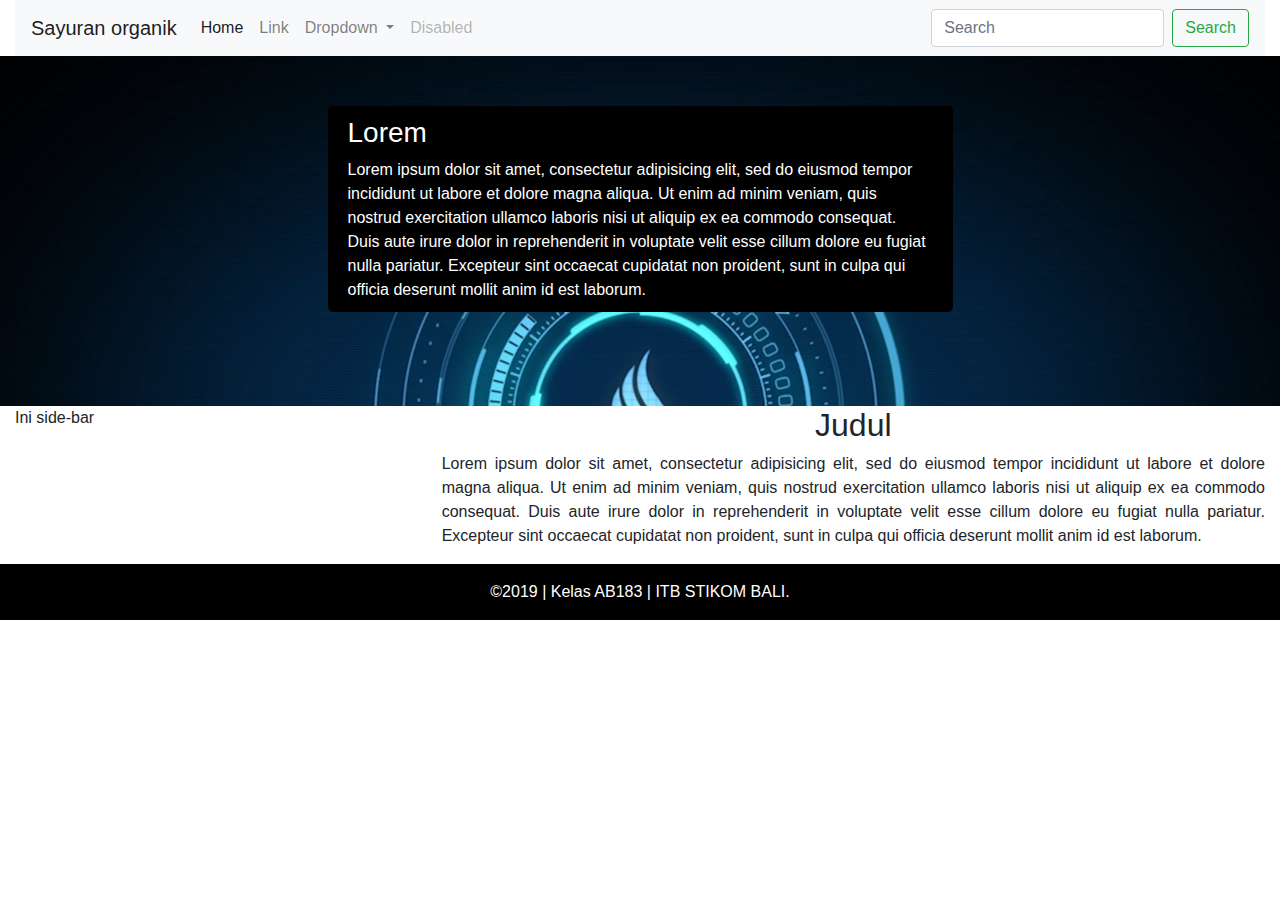
<file: index.html>
<!DOCTYPE html>
<html>
<head>
	<title>
	</title>
	<link rel="stylesheet" href="https://maxcdn.bootstrapcdn.com/bootstrap/4.0.0/css/bootstrap.min.css" integrity="sha384-Gn5384xqQ1aoWXA+058RXPxPg6fy4IWvTNh0E263XmFcJlSAwiGgFAW/dAiS6JXm" crossorigin="anonymous">
	<link rel="stylesheet" type="text/css" href="style.css">
</head>
<body>
	<div class="container-fluid">
		<div class="row">
			<div class="col-12">
				<nav class="navbar navbar-expand-lg navbar-light bg-light">
				<a class="navbar-brand" href="#">Sayuran organik</a>
					<button class="navbar-toggler" type="button" data-toggle="collapse" data-target="#navbarSupportedContent" aria-controls="navbarSupportedContent" aria-expanded="false" aria-label="Toggle navigation">
						<span class="navbar-toggler-icon">
						</span>
					</button>

  			<div class="collapse navbar-collapse" id="	navbarSupportedContent">
  				  <ul class="navbar-nav mr-auto">
 				     <li class="nav-item active">
  				      <a class="nav-link" href="#">Home <span class="sr-only">(current)</span></a>
  				    </li>
  				    <li class="nav-item">
        				<a class="nav-link" href="#">Link</a>
  				    </li>
 				     <li class="nav-item dropdown">
  				      <a class="nav-link dropdown-toggle" href="#" id="				navbarDropdown" role="button" data-toggle="dropdown" aria-haspopup="true" aria-expanded="false">
         				Dropdown
   				     </a>
        <div class="dropdown-menu" aria-labelledby="navbarDropdown">
          <a class="dropdown-item" href="#">Action</a>
          <a class="dropdown-item" href="#">Another action</a>
          <div class="dropdown-divider"></div>
          <a class="dropdown-item" href="#">Something else here</a>
        </div>
      </li>
      <li class="nav-item">
        <a class="nav-link disabled" href="#" tabindex="-1" aria-disabled="true">Disabled</a>
      </li>
    </ul>
    <form class="form-inline my-2 my-lg-0">
      <input class="form-control mr-sm-2" type="search" placeholder="Search" aria-label="Search">
      <button class="btn btn-outline-success my-2 my-sm-0" type="submit">Search</button>
    </form>
  </div>
</nav>
			</div>
		</div>
		<div class="row">
			<div class="col-12" id="gambar-header">
				<div class="img-text">
					<h3>Lorem</h3>
					Lorem ipsum dolor sit amet, consectetur adipisicing elit, sed do eiusmod
					tempor incididunt ut labore et dolore magna aliqua. Ut enim ad minim veniam,
					quis nostrud exercitation ullamco laboris nisi ut aliquip ex ea commodo
					consequat. Duis aute irure dolor in reprehenderit in voluptate velit esse
					cillum dolore eu fugiat nulla pariatur. Excepteur sint occaecat cupidatat non
					proident, sunt in culpa qui officia deserunt mollit anim id est laborum.
					
				</div>
				
			</div>
		</div>
		<div class="row">
			<div class="col-md-4">
				Ini side-bar
			</div>
			<div class="col-md-8">
				<h2 align="center">Judul</h2>
				<p align="justify">
					Lorem ipsum dolor sit amet, consectetur adipisicing elit, sed do eiusmod
					tempor incididunt ut labore et dolore magna aliqua. Ut enim ad minim veniam,
					quis nostrud exercitation ullamco laboris nisi ut aliquip ex ea commodo
					consequat. Duis aute irure dolor in reprehenderit in voluptate velit esse
					cillum dolore eu fugiat nulla pariatur. Excepteur sint occaecat cupidatat non
					proident, sunt in culpa qui officia deserunt mollit anim id est laborum.
				</p>
			</div>
		</div>
		<div class="row">
			<div class="col-12 text-center pt-3 pb-3" id="footer">
					&copy;2019 | Kelas AB183 | ITB STIKOM BALI.
			</div>
		</div>
	</div>

	<script src="https://code.jquery.com/jquery-3.2.1.slim.min.js" integrity="sha384-KJ3o2DKtIkvYIK3UENzmM7KCkRr/rE9/Qpg6aAZGJwFDMVNA/GpGFF93hXpG5KkN" crossorigin="anonymous"></script>
<script src="https://cdnjs.cloudflare.com/ajax/libs/popper.js/1.12.9/umd/popper.min.js" integrity="sha384-ApNbgh9B+Y1QKtv3Rn7W3mgPxhU9K/ScQsAP7hUibX39j7fakFPskvXusvfa0b4Q" crossorigin="anonymous"></script>
<script src="https://maxcdn.bootstrapcdn.com/bootstrap/4.0.0/js/bootstrap.min.js" integrity="sha384-JZR6Spejh4U02d8jOt6vLEHfe/JQGiRRSQQxSfFWpi1MquVdAyjUar5+76PVCmYl" crossorigin="anonymous"></script>
</body>
</html>
</file>
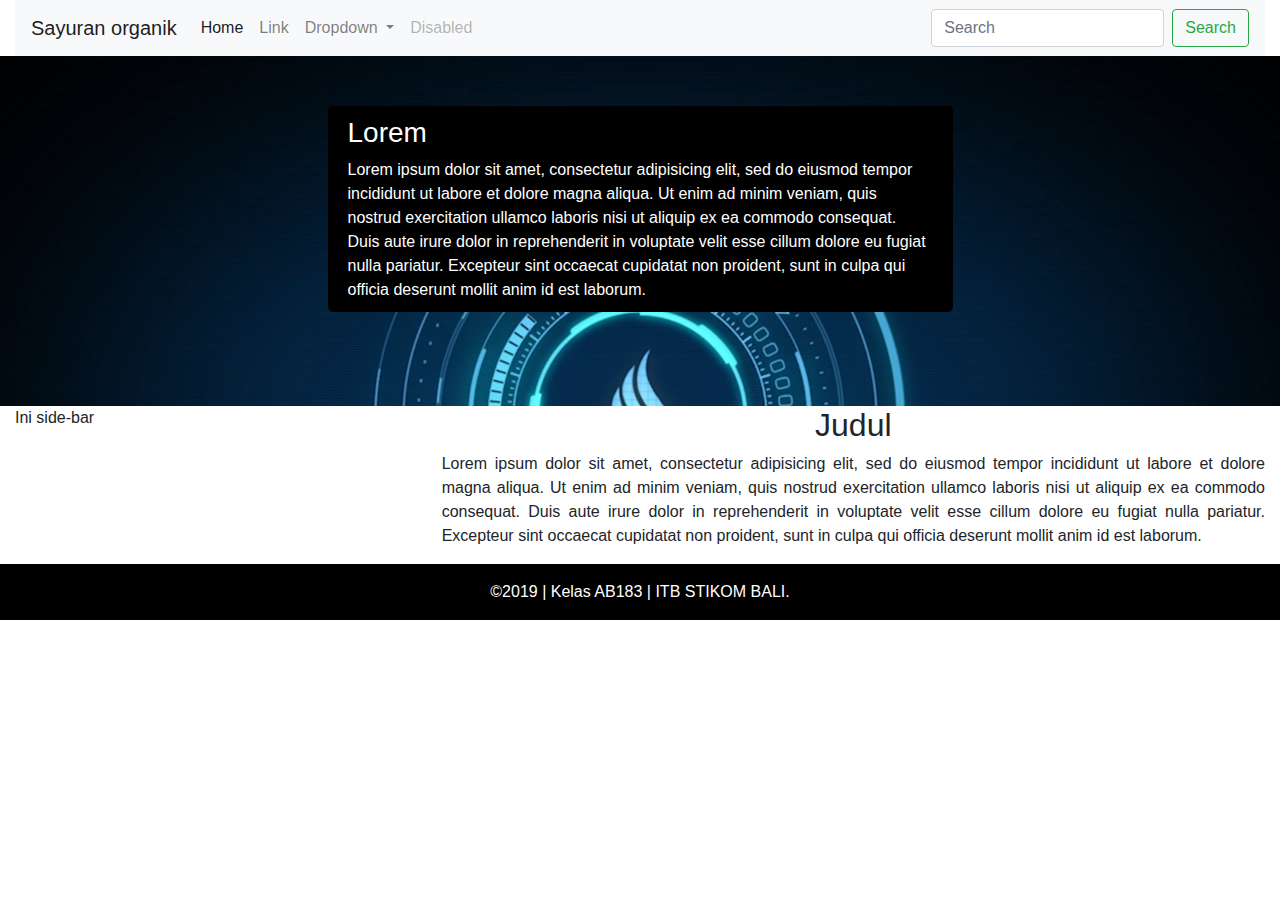
<file: tanggal18.html>
<!DOCTYPE html>
<html>
<head>
	<title>
	</title>
	<link rel="stylesheet" href="https://maxcdn.bootstrapcdn.com/bootstrap/4.0.0/css/bootstrap.min.css" integrity="sha384-Gn5384xqQ1aoWXA+058RXPxPg6fy4IWvTNh0E263XmFcJlSAwiGgFAW/dAiS6JXm" crossorigin="anonymous">
	<link rel="stylesheet" type="text/css" href="style.css">
</head>
<body>
	<div class="container-fluid">
		<div class="row">
			<div class="col-12">
				<nav class="navbar navbar-expand-lg navbar-light bg-light">
				<a class="navbar-brand" href="#">Sayuran organik</a>
					<button class="navbar-toggler" type="button" data-toggle="collapse" data-target="#navbarSupportedContent" aria-controls="navbarSupportedContent" aria-expanded="false" aria-label="Toggle navigation">
						<span class="navbar-toggler-icon">
						</span>
					</button>

  			<div class="collapse navbar-collapse" id="	navbarSupportedContent">
  				  <ul class="navbar-nav mr-auto">
 				     <li class="nav-item active">
  				      <a class="nav-link" href="#">Home <span class="sr-only">(current)</span></a>
  				    </li>
  				    <li class="nav-item">
        				<a class="nav-link" href="#">Link</a>
  				    </li>
 				     <li class="nav-item dropdown">
  				      <a class="nav-link dropdown-toggle" href="#" id="				navbarDropdown" role="button" data-toggle="dropdown" aria-haspopup="true" aria-expanded="false">
         				Dropdown
   				     </a>
        <div class="dropdown-menu" aria-labelledby="navbarDropdown">
          <a class="dropdown-item" href="#">Action</a>
          <a class="dropdown-item" href="#">Another action</a>
          <div class="dropdown-divider"></div>
          <a class="dropdown-item" href="#">Something else here</a>
        </div>
      </li>
      <li class="nav-item">
        <a class="nav-link disabled" href="#" tabindex="-1" aria-disabled="true">Disabled</a>
      </li>
    </ul>
    <form class="form-inline my-2 my-lg-0">
      <input class="form-control mr-sm-2" type="search" placeholder="Search" aria-label="Search">
      <button class="btn btn-outline-success my-2 my-sm-0" type="submit">Search</button>
    </form>
  </div>
</nav>
			</div>
		</div>
		<div class="row">
			<div class="col-12" id="gambar-header">
				<div class="img-text">
					<h3>Lorem</h3>
					Lorem ipsum dolor sit amet, consectetur adipisicing elit, sed do eiusmod
					tempor incididunt ut labore et dolore magna aliqua. Ut enim ad minim veniam,
					quis nostrud exercitation ullamco laboris nisi ut aliquip ex ea commodo
					consequat. Duis aute irure dolor in reprehenderit in voluptate velit esse
					cillum dolore eu fugiat nulla pariatur. Excepteur sint occaecat cupidatat non
					proident, sunt in culpa qui officia deserunt mollit anim id est laborum.
					
				</div>
				
			</div>
		</div>
		<div class="row">
			<div class="col-md-4">
				Ini side-bar
			</div>
			<div class="col-md-8">
				<h2 align="center">Judul</h2>
				<p align="justify">
					Lorem ipsum dolor sit amet, consectetur adipisicing elit, sed do eiusmod
					tempor incididunt ut labore et dolore magna aliqua. Ut enim ad minim veniam,
					quis nostrud exercitation ullamco laboris nisi ut aliquip ex ea commodo
					consequat. Duis aute irure dolor in reprehenderit in voluptate velit esse
					cillum dolore eu fugiat nulla pariatur. Excepteur sint occaecat cupidatat non
					proident, sunt in culpa qui officia deserunt mollit anim id est laborum.
				</p>
			</div>
		</div>
		<div class="row">
			<div class="col-12 text-center pt-3 pb-3" id="footer">
					&copy;2019 | Kelas AB183 | ITB STIKOM BALI.
			</div>
		</div>
	</div>

	<script src="https://code.jquery.com/jquery-3.2.1.slim.min.js" integrity="sha384-KJ3o2DKtIkvYIK3UENzmM7KCkRr/rE9/Qpg6aAZGJwFDMVNA/GpGFF93hXpG5KkN" crossorigin="anonymous"></script>
<script src="https://cdnjs.cloudflare.com/ajax/libs/popper.js/1.12.9/umd/popper.min.js" integrity="sha384-ApNbgh9B+Y1QKtv3Rn7W3mgPxhU9K/ScQsAP7hUibX39j7fakFPskvXusvfa0b4Q" crossorigin="anonymous"></script>
<script src="https://maxcdn.bootstrapcdn.com/bootstrap/4.0.0/js/bootstrap.min.js" integrity="sha384-JZR6Spejh4U02d8jOt6vLEHfe/JQGiRRSQQxSfFWpi1MquVdAyjUar5+76PVCmYl" crossorigin="anonymous"></script>
</body>
</html>
</file>
<file: style.css>
#footer{
	color: white;
	background-color: black;
}
#gambar-header {
	height: 350px;
	background-image: url('sux.jpg');
	background-size: cover;
}
.img-text{
 background: rgba(0,0,0,07);
 color: #fff;
 padding: 10px 20px;
 border-radius: 5px;
 margin: auto;
 width: 50%;
 margin-top: 50px;
}
.navbar{
	background-color: black                                                                                                                                                                                                                                                                                                                                                                                                                                                                   
}
.navbar-brand{
	color: #fff;
}
</file>
